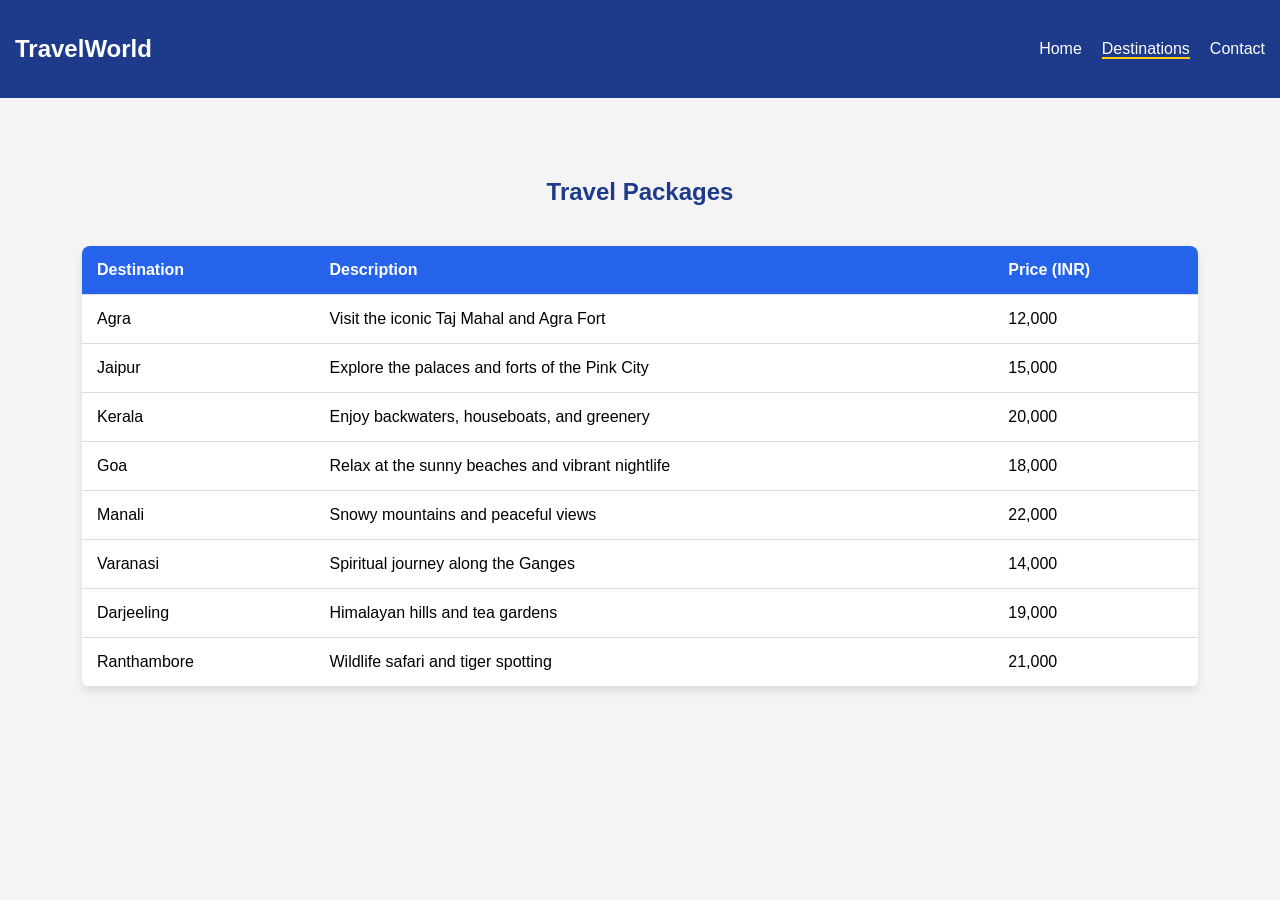
<file: packages.html>
<!DOCTYPE html>
<html>
<head>
    <title>Travel Packages - TravelWorld</title>
    <style>
        body {
            font-family: Arial, sans-serif;
            background: #f4f4f4;
            margin: 0;
        }

        .navbar {
            background-color: #1e3a8a;
            color: white;
            padding: 15px;
            display: flex;
            justify-content: space-between;
            align-items: center;
        }

        .navbar ul {
            list-style: none;
            display: flex;
            gap: 20px;
            margin: 0;
            padding: 0;
        }

        .navbar ul li a {
            color: white;
            text-decoration: none;
        }

        .navbar ul li a.active {
            border-bottom: 2px solid #ffcc00;
        }

        .packages-section {
            padding: 60px 20px;
            text-align: center;
        }

        .packages-section h2 {
            color: #1e3a8a;
            margin-bottom: 40px;
        }

        table {
            width: 90%;
            margin: auto;
            border-collapse: collapse;
            background: white;
            border-radius: 8px;
            overflow: hidden;
            box-shadow: 0 4px 8px rgba(0,0,0,0.1);
        }

        th, td {
            padding: 15px;
            border-bottom: 1px solid #ddd;
            text-align: left;
        }

        th {
            background-color: #2563eb;
            color: white;
        }

        tr:hover {
            background-color: #f1f1f1;
        }

      
    </style>
</head>
<body>

    <nav class="navbar">
        <h2>TravelWorld</h2>
        <ul>
            <li><a href="index.html">Home</a></li>
            <li><a href="destinations.html" class="active">Destinations</a></li>
            <li><a href="contact.html">Contact</a></li>
        </ul>
    </nav>

    <section class="packages-section">
        <h2>Travel Packages</h2>

        <table>
            <thead>
                <tr>
                    <th>Destination</th>
                    <th>Description</th>
                    <th>Price (INR)</th>
                </tr>
            </thead>
            <tbody>
                <tr>
                    <td data-label="Destination">Agra</td>
                    <td data-label="Description">Visit the iconic Taj Mahal and Agra Fort</td>
                    <td data-label="Price">12,000</td>
                </tr>
                <tr>
                    <td data-label="Destination">Jaipur</td>
                    <td data-label="Description">Explore the palaces and forts of the Pink City</td>
                    <td data-label="Price">15,000</td>
                </tr>
                <tr>
                    <td data-label="Destination">Kerala</td>
                    <td data-label="Description">Enjoy backwaters, houseboats, and greenery</td>
                    <td data-label="Price">20,000</td>
                </tr>
                <tr>
                    <td data-label="Destination">Goa</td>
                    <td data-label="Description">Relax at the sunny beaches and vibrant nightlife</td>
                    <td data-label="Price">18,000</td>
                </tr>
                <tr>
                    <td data-label="Destination">Manali</td>
                    <td data-label="Description">Snowy mountains and peaceful views</td>
                    <td data-label="Price">22,000</td>
                </tr>
                <tr>
                    <td data-label="Destination">Varanasi</td>
                    <td data-label="Description">Spiritual journey along the Ganges</td>
                    <td data-label="Price">14,000</td>
                </tr>
                <tr>
                    <td data-label="Destination">Darjeeling</td>
                    <td data-label="Description">Himalayan hills and tea gardens</td>
                    <td data-label="Price">19,000</td>
                </tr>
                <tr>
                    <td data-label="Destination">Ranthambore</td>
                    <td data-label="Description">Wildlife safari and tiger spotting</td>
                    <td data-label="Price">21,000</td>
                </tr>
            </tbody>
        </table>
    </section>

</body>

</html>
</file>
